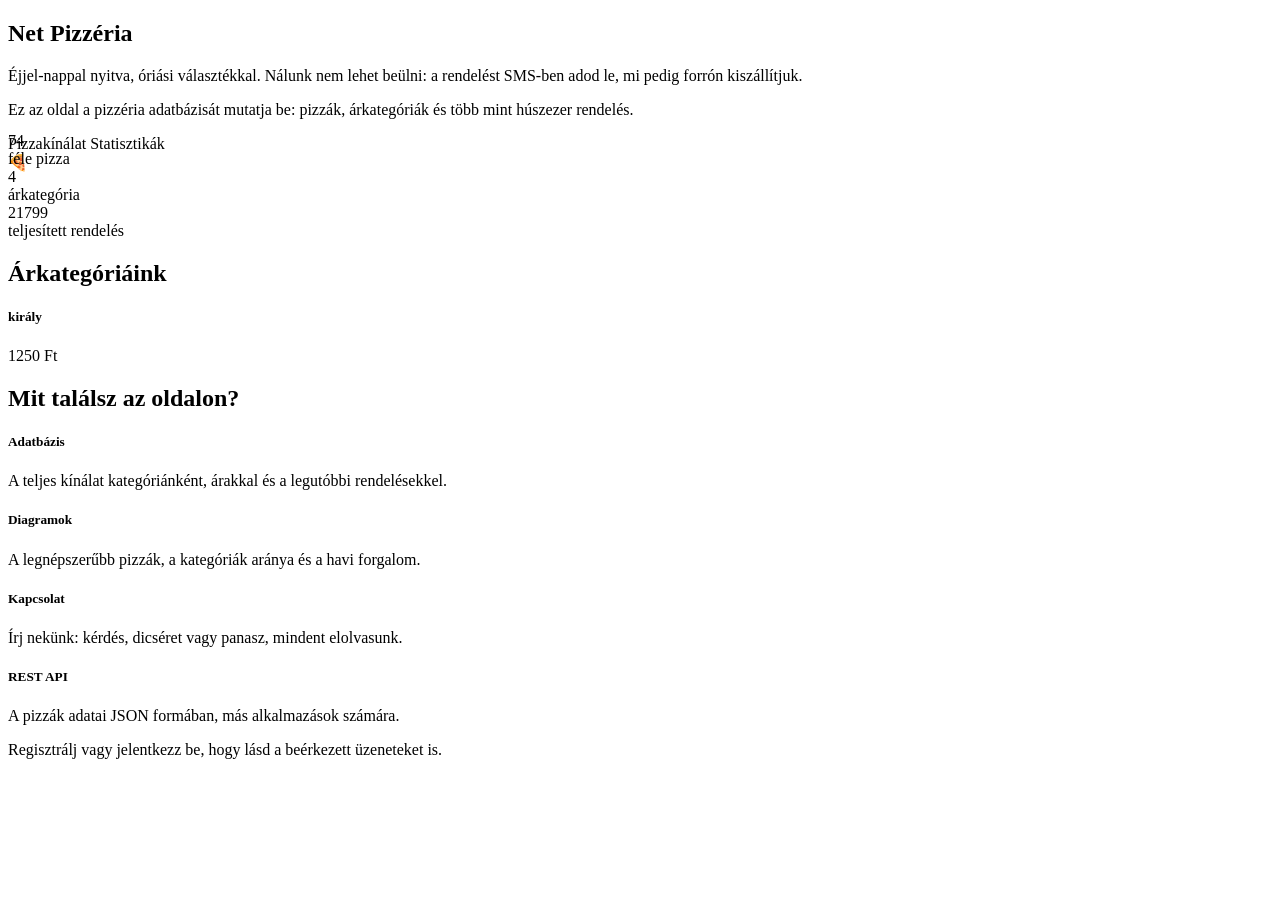
<file: src/main/resources/templates/index.html>
<!DOCTYPE html>
<html lang="hu" xmlns:th="http://www.thymeleaf.org" xmlns:sec="http://www.thymeleaf.org/extras/spring-security">
<head th:replace="~{fragments :: head('Főoldal')}"></head>
<body>
<nav th:replace="~{fragments :: menu('fooldal')}"></nav>
<main>
    <section class="hero">
        <div class="container">
            <div class="row align-items-center">
                <div class="col-lg-8">
                    <h1 class="display-4">Net Pizzéria</h1>
                    <p class="lead">Éjjel-nappal nyitva, óriási választékkal. Nálunk nem lehet beülni: a rendelést SMS-ben adod le, mi pedig forrón kiszállítjuk.</p>
                    <p class="mb-4">Ez az oldal a pizzéria adatbázisát mutatja be: pizzák, árkategóriák és több mint húszezer rendelés.</p>
                    <a th:href="@{/adatbazis}" class="btn btn-light btn-lg me-2"><i class="bi bi-list-ul"></i> Pizzakínálat</a>
                    <a th:href="@{/diagram}" class="btn btn-outline-light btn-lg"><i class="bi bi-bar-chart"></i> Statisztikák</a>
                </div>
                <div class="col-lg-4 text-center d-none d-lg-block">
                    <div class="nagy-pizza">🍕</div>
                </div>
            </div>
        </div>
    </section>

    <div class="container">
        <div class="row g-4 text-center" style="margin-top: -2.5rem;">
            <div class="col-md-4"><div class="card shadow-sm"><div class="card-body">
                <div class="stat-szam" th:text="${pizzaSzam}">74</div><div>féle pizza</div>
            </div></div></div>
            <div class="col-md-4"><div class="card shadow-sm"><div class="card-body">
                <div class="stat-szam" th:text="${kategoriaSzam}">4</div><div>árkategória</div>
            </div></div></div>
            <div class="col-md-4"><div class="card shadow-sm"><div class="card-body">
                <div class="stat-szam" th:text="${#numbers.formatInteger(rendelesSzam, 1, 'WHITESPACE')}">21799</div><div>teljesített rendelés</div>
            </div></div></div>
        </div>

        <h2 class="text-center mt-5 mb-4">Árkategóriáink</h2>
        <div class="row g-4">
            <div class="col-sm-6 col-lg-3" th:each="k : ${kategoriak}">
                <div class="card h-100 text-center funkcio-kartya"><div class="card-body">
                    <div class="kartya-ikon"><i class="bi bi-award"></i></div>
                    <h5 class="card-title text-capitalize mt-2" th:text="${k.nev}">király</h5>
                    <p class="ar-cimke fs-4 mb-0" th:text="${k.ar} + ' Ft'">1250 Ft</p>
                </div></div>
            </div>
        </div>

        <h2 class="text-center mt-5 mb-4">Mit találsz az oldalon?</h2>
        <div class="row g-4">
            <div class="col-md-6 col-lg-3"><a th:href="@{/adatbazis}" class="text-reset text-decoration-none">
                <div class="card h-100 funkcio-kartya"><div class="card-body">
                    <i class="bi bi-database kartya-ikon"></i><h5 class="mt-2">Adatbázis</h5>
                    <p class="mb-0">A teljes kínálat kategóriánként, árakkal és a legutóbbi rendelésekkel.</p>
                </div></div></a></div>
            <div class="col-md-6 col-lg-3"><a th:href="@{/diagram}" class="text-reset text-decoration-none">
                <div class="card h-100 funkcio-kartya"><div class="card-body">
                    <i class="bi bi-pie-chart kartya-ikon"></i><h5 class="mt-2">Diagramok</h5>
                    <p class="mb-0">A legnépszerűbb pizzák, a kategóriák aránya és a havi forgalom.</p>
                </div></div></a></div>
            <div class="col-md-6 col-lg-3"><a th:href="@{/kapcsolat}" class="text-reset text-decoration-none">
                <div class="card h-100 funkcio-kartya"><div class="card-body">
                    <i class="bi bi-envelope kartya-ikon"></i><h5 class="mt-2">Kapcsolat</h5>
                    <p class="mb-0">Írj nekünk: kérdés, dicséret vagy panasz, mindent elolvasunk.</p>
                </div></div></a></div>
            <div class="col-md-6 col-lg-3"><a th:href="@{/rest}" class="text-reset text-decoration-none">
                <div class="card h-100 funkcio-kartya"><div class="card-body">
                    <i class="bi bi-braces kartya-ikon"></i><h5 class="mt-2">REST API</h5>
                    <p class="mb-0">A pizzák adatai JSON formában, más alkalmazások számára.</p>
                </div></div></a></div>
        </div>

        <div class="alert alert-light border mt-5" sec:authorize="isAnonymous()">
            <i class="bi bi-info-circle"></i> <a th:href="@{/register}">Regisztrálj</a> vagy <a th:href="@{/login}">jelentkezz be</a>, hogy lásd a beérkezett üzeneteket is.
        </div>
    </div>
</main>
<footer th:replace="~{fragments :: lablec}"></footer>
</body>
</html>
</file>
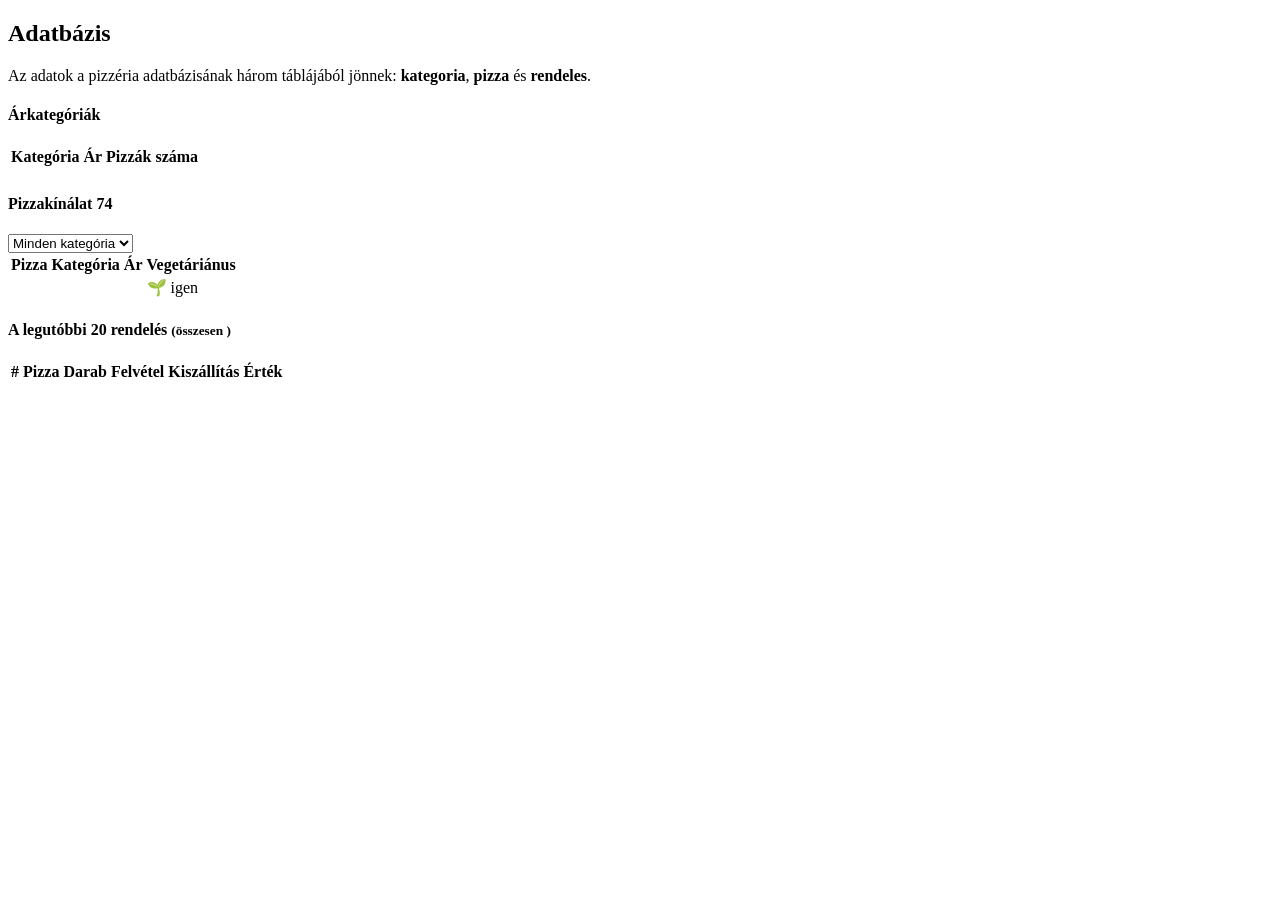
<file: src/main/resources/templates/adatbazis.html>
<!DOCTYPE html>
<html lang="hu" xmlns:th="http://www.thymeleaf.org">
<head th:replace="~{fragments :: head('Adatbázis')}"></head>
<body>
<nav th:replace="~{fragments :: menu('adatbazis')}"></nav>
<main class="container">
    <h2 class="oldal-cim"><i class="bi bi-database"></i> Adatbázis</h2>
    <p>Az adatok a pizzéria adatbázisának három táblájából jönnek: <strong>kategoria</strong>, <strong>pizza</strong> és <strong>rendeles</strong>.</p>

    <!-- 1. tábla: kategoria -->
    <h4 class="mt-4">Árkategóriák</h4>
    <div class="table-responsive">
        <table class="table table-hover bg-white shadow-sm">
            <thead class="table-primary"><tr><th>Kategória</th><th class="text-end">Ár</th><th class="text-end">Pizzák száma</th></tr></thead>
            <tbody>
            <tr th:each="k : ${kategoriak}">
                <td class="text-capitalize" th:text="${k.nev}"></td>
                <td class="text-end ar-cimke" th:text="${k.ar} + ' Ft'"></td>
                <td class="text-end" th:text="${pizzaSzam.get(k.nev) ?: 0}"></td>
            </tr>
            </tbody>
        </table>
    </div>

    <!-- 2. tábla: pizza (a kategoria táblához kapcsolva) -->
    <div class="d-flex flex-wrap justify-content-between align-items-end mt-5 mb-2 gap-2">
        <h4 class="mb-0">Pizzakínálat <span class="badge bg-secondary" th:text="${pizzak.size()}">74</span></h4>
        <form th:action="@{/adatbazis}" method="get" class="d-flex gap-2">
            <select name="kategoria" class="form-select" onchange="this.form.submit()">
                <option value="">Minden kategória</option>
                <option th:each="k : ${kategoriak}" th:value="${k.nev}" th:text="${k.nev}" th:selected="${k.nev == valasztott}"></option>
            </select>
        </form>
    </div>
    <div class="table-responsive">
        <table class="table table-striped table-hover bg-white shadow-sm">
            <thead class="table-primary"><tr><th>Pizza</th><th>Kategória</th><th class="text-end">Ár</th><th class="text-center">Vegetáriánus</th></tr></thead>
            <tbody>
            <tr th:each="p : ${pizzak}">
                <td th:text="${p.nev}"></td>
                <td class="text-capitalize" th:text="${p.kategoria.nev}"></td>
                <td class="text-end" th:text="${p.kategoria.ar} + ' Ft'"></td>
                <td class="text-center"><span th:if="${p.vegetarianus}" class="badge bg-success">🌱 igen</span></td>
            </tr>
            </tbody>
        </table>
    </div>

    <!-- 3. tábla: rendeles (a pizza és a kategoria táblához kapcsolva) -->
    <h4 class="mt-5">A legutóbbi 20 rendelés <small class="text-muted">(összesen <span th:text="${rendelesSzam}"></span>)</small></h4>
    <div class="table-responsive">
        <table class="table table-sm table-hover bg-white shadow-sm">
            <thead class="table-primary"><tr><th>#</th><th>Pizza</th><th class="text-end">Darab</th><th>Felvétel</th><th>Kiszállítás</th><th class="text-end">Érték</th></tr></thead>
            <tbody>
            <tr th:each="r : ${rendelesek}">
                <td th:text="${r.az}"></td>
                <td th:text="${r.pizza.nev}"></td>
                <td class="text-end" th:text="${r.darab}"></td>
                <td th:text="${#temporals.format(r.felvetel, 'yyyy.MM.dd HH:mm')}"></td>
                <td th:text="${#temporals.format(r.kiszallitas, 'yyyy.MM.dd HH:mm')}"></td>
                <td class="text-end" th:text="${r.ertek} + ' Ft'"></td>
            </tr>
            </tbody>
        </table>
    </div>
</main>
<footer th:replace="~{fragments :: lablec}"></footer>
</body>
</html>
</file>
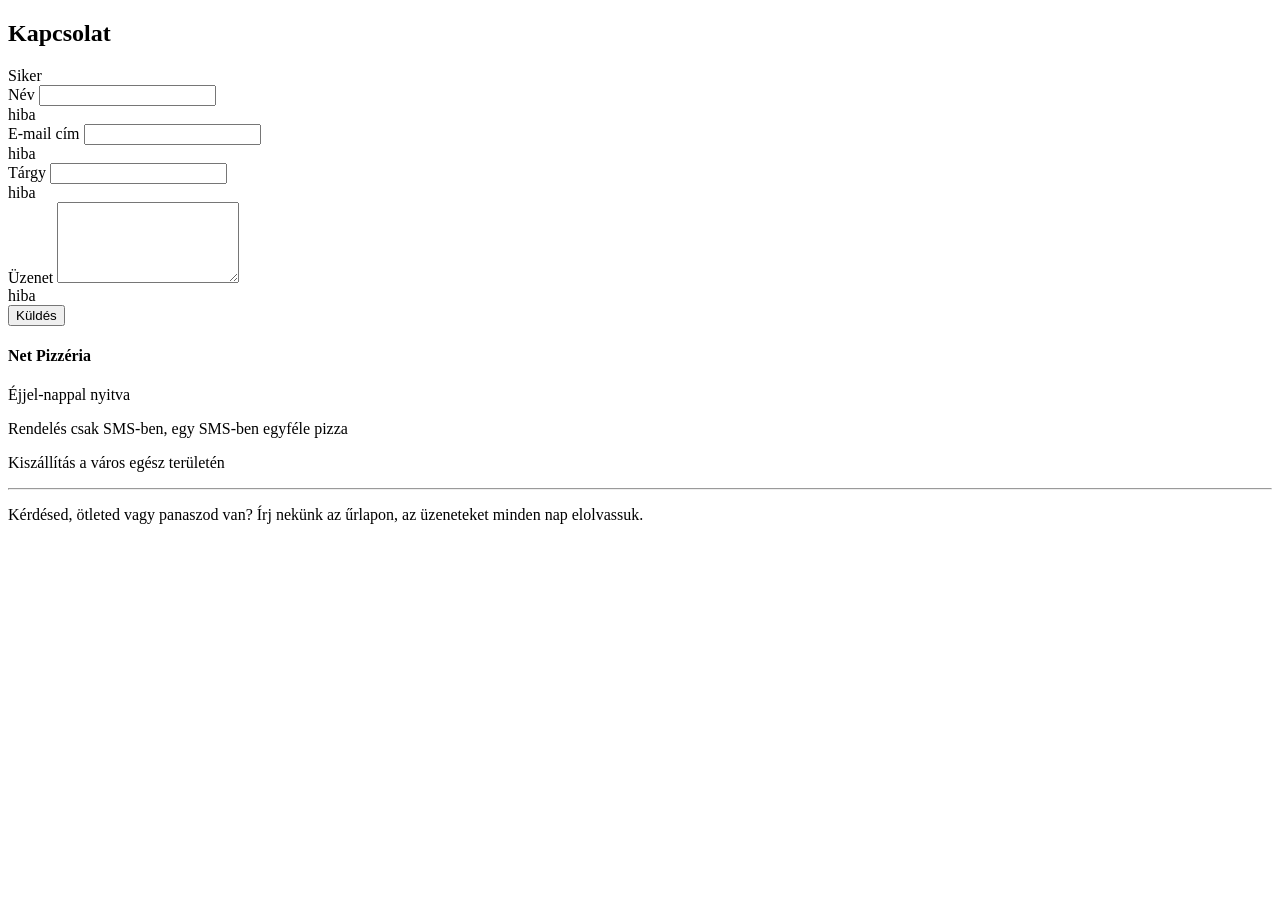
<file: src/main/resources/templates/kapcsolat.html>
<!DOCTYPE html>
<html lang="hu" xmlns:th="http://www.thymeleaf.org">
<head th:replace="~{fragments :: head('Kapcsolat')}"></head>
<body>
<nav th:replace="~{fragments :: menu('kapcsolat')}"></nav>
<main class="container">
    <h2 class="oldal-cim"><i class="bi bi-envelope"></i> Kapcsolat</h2>
    <div class="row g-4">
        <div class="col-lg-7">
            <div th:if="${siker}" class="alert alert-success" th:text="${siker}">Siker</div>
            <div class="card shadow-sm"><div class="card-body">
                <!-- novalidate: a böngésző ne ellenőrizzen, a validáció a szerveren történik -->
                <form th:action="@{/kapcsolat}" th:object="${urlap}" method="post" novalidate>
                    <div class="mb-3">
                        <label class="form-label">Név</label>
                        <input type="text" th:field="*{nev}" class="form-control" th:classappend="${#fields.hasErrors('nev')} ? is-invalid">
                        <div class="invalid-feedback" th:errors="*{nev}">hiba</div>
                    </div>
                    <div class="mb-3">
                        <label class="form-label">E-mail cím</label>
                        <input type="email" th:field="*{email}" class="form-control" th:classappend="${#fields.hasErrors('email')} ? is-invalid">
                        <div class="invalid-feedback" th:errors="*{email}">hiba</div>
                    </div>
                    <div class="mb-3">
                        <label class="form-label">Tárgy</label>
                        <input type="text" th:field="*{targy}" class="form-control" th:classappend="${#fields.hasErrors('targy')} ? is-invalid">
                        <div class="invalid-feedback" th:errors="*{targy}">hiba</div>
                    </div>
                    <div class="mb-3">
                        <label class="form-label">Üzenet</label>
                        <textarea th:field="*{szoveg}" rows="5" class="form-control" th:classappend="${#fields.hasErrors('szoveg')} ? is-invalid"></textarea>
                        <div class="invalid-feedback" th:errors="*{szoveg}">hiba</div>
                    </div>
                    <button type="submit" class="btn btn-primary"><i class="bi bi-send"></i> Küldés</button>
                </form>
            </div></div>
        </div>
        <div class="col-lg-5">
            <div class="card h-100 bg-primary text-white"><div class="card-body">
                <h4>Net Pizzéria</h4>
                <p><i class="bi bi-clock"></i> Éjjel-nappal nyitva</p>
                <p><i class="bi bi-phone"></i> Rendelés csak SMS-ben, egy SMS-ben egyféle pizza</p>
                <p><i class="bi bi-truck"></i> Kiszállítás a város egész területén</p>
                <hr>
                <p class="mb-0">Kérdésed, ötleted vagy panaszod van? Írj nekünk az űrlapon, az üzeneteket minden nap elolvassuk.</p>
            </div></div>
        </div>
    </div>
</main>
<footer th:replace="~{fragments :: lablec}"></footer>
</body>
</html>
</file>
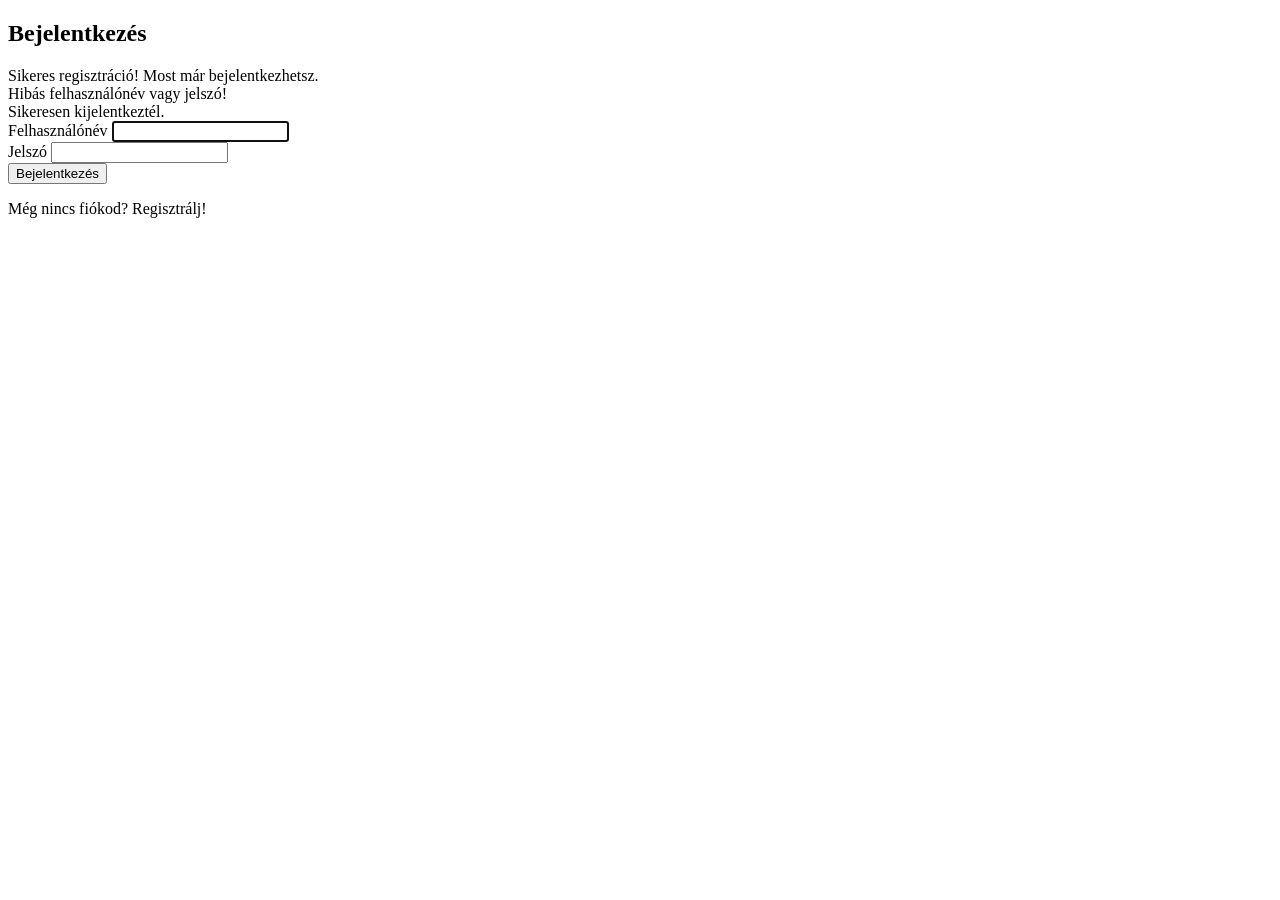
<file: src/main/resources/templates/login.html>
<!DOCTYPE html>
<html lang="hu" xmlns:th="http://www.thymeleaf.org">
<head th:replace="~{fragments :: head('Bejelentkezés')}"></head>
<body>
<nav th:replace="~{fragments :: menu('login')}"></nav>
<main class="container">
    <div class="row justify-content-center">
        <div class="col-md-6 col-lg-5">
            <h2 class="oldal-cim text-center"><i class="bi bi-box-arrow-in-right"></i> Bejelentkezés</h2>
            <div th:if="${param.registered}" class="alert alert-success">Sikeres regisztráció! Most már bejelentkezhetsz.</div>
            <div th:if="${param.error}" class="alert alert-danger">Hibás felhasználónév vagy jelszó!</div>
            <div th:if="${param.logout}" class="alert alert-info">Sikeresen kijelentkeztél.</div>
            <div class="card shadow-sm"><div class="card-body">
                <form th:action="@{/login}" method="post">
                    <div class="mb-3">
                        <label class="form-label">Felhasználónév</label>
                        <input type="text" name="username" class="form-control" required autofocus>
                    </div>
                    <div class="mb-3">
                        <label class="form-label">Jelszó</label>
                        <input type="password" name="password" class="form-control" required>
                    </div>
                    <button type="submit" class="btn btn-primary w-100">Bejelentkezés</button>
                </form>
            </div></div>
            <p class="text-center mt-3">Még nincs fiókod? <a th:href="@{/register}">Regisztrálj!</a></p>
        </div>
    </div>
</main>
<footer th:replace="~{fragments :: lablec}"></footer>
</body>
</html>
</file>
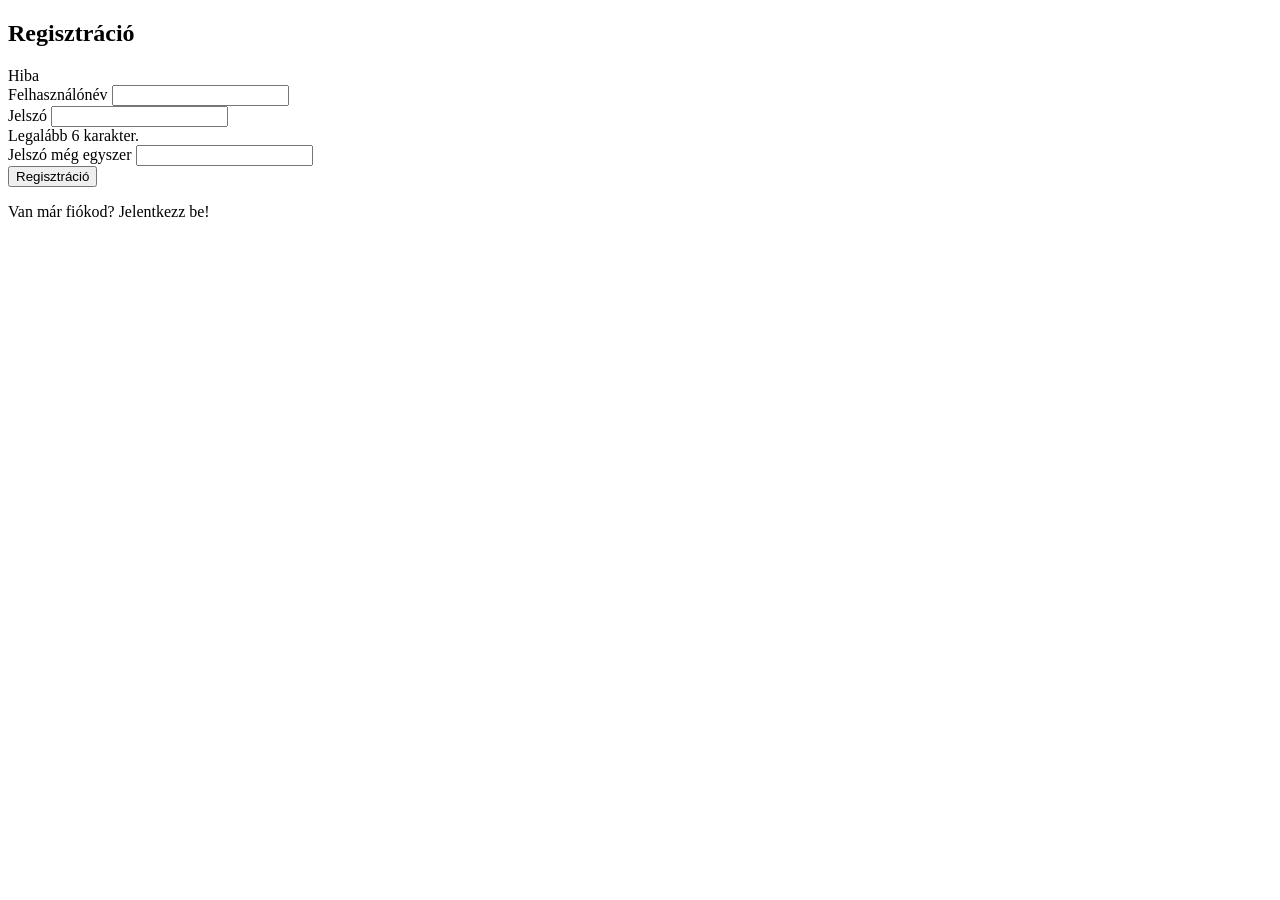
<file: src/main/resources/templates/register.html>
<!DOCTYPE html>
<html lang="hu" xmlns:th="http://www.thymeleaf.org">
<head th:replace="~{fragments :: head('Regisztráció')}"></head>
<body>
<nav th:replace="~{fragments :: menu('register')}"></nav>
<main class="container">
    <div class="row justify-content-center">
        <div class="col-md-6 col-lg-5">
            <h2 class="oldal-cim text-center"><i class="bi bi-person-plus"></i> Regisztráció</h2>
            <div th:if="${error}" class="alert alert-danger" th:text="${error}">Hiba</div>
            <div class="card shadow-sm"><div class="card-body">
                <form th:action="@{/register}" method="post">
                    <div class="mb-3">
                        <label class="form-label">Felhasználónév</label>
                        <input type="text" name="username" class="form-control" th:value="${username}" required>
                    </div>
                    <div class="mb-3">
                        <label class="form-label">Jelszó</label>
                        <input type="password" name="password" class="form-control" required>
                        <div class="form-text">Legalább 6 karakter.</div>
                    </div>
                    <div class="mb-3">
                        <label class="form-label">Jelszó még egyszer</label>
                        <input type="password" name="password2" class="form-control" required>
                    </div>
                    <button type="submit" class="btn btn-primary w-100">Regisztráció</button>
                </form>
            </div></div>
            <p class="text-center mt-3">Van már fiókod? <a th:href="@{/login}">Jelentkezz be!</a></p>
        </div>
    </div>
</main>
<footer th:replace="~{fragments :: lablec}"></footer>
</body>
</html>
</file>
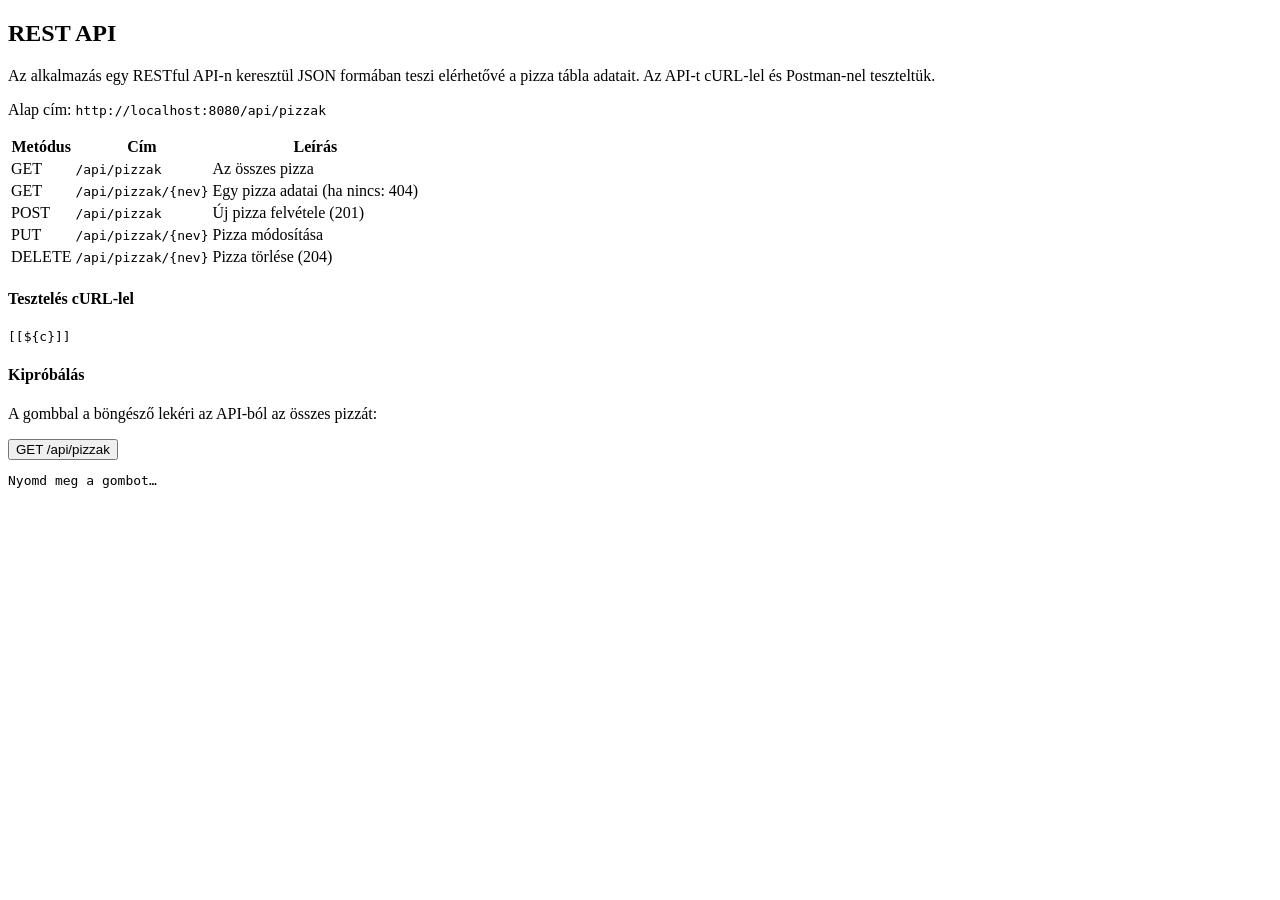
<file: src/main/resources/templates/rest.html>
<!DOCTYPE html>
<html lang="hu" xmlns:th="http://www.thymeleaf.org">
<head th:replace="~{fragments :: head('REST API')}"></head>
<body>
<nav th:replace="~{fragments :: menu('rest')}"></nav>
<main class="container">
    <h2 class="oldal-cim"><i class="bi bi-braces"></i> REST API</h2>
    <p>Az alkalmazás egy RESTful API-n keresztül JSON formában teszi elérhetővé a pizza tábla adatait. Az API-t cURL-lel és Postman-nel teszteltük.</p>
    <p>Alap cím: <code th:text="${apiUrl}">http://localhost:8080/api/pizzak</code></p>

    <div class="table-responsive">
        <table class="table bg-white shadow-sm">
            <thead class="table-primary"><tr><th>Metódus</th><th>Cím</th><th>Leírás</th></tr></thead>
            <tbody>
            <tr><td><span class="badge bg-success">GET</span></td><td><code>/api/pizzak</code></td><td>Az összes pizza</td></tr>
            <tr><td><span class="badge bg-success">GET</span></td><td><code>/api/pizzak/{nev}</code></td><td>Egy pizza adatai (ha nincs: 404)</td></tr>
            <tr><td><span class="badge bg-primary">POST</span></td><td><code>/api/pizzak</code></td><td>Új pizza felvétele (201)</td></tr>
            <tr><td><span class="badge bg-warning text-dark">PUT</span></td><td><code>/api/pizzak/{nev}</code></td><td>Pizza módosítása</td></tr>
            <tr><td><span class="badge bg-danger">DELETE</span></td><td><code>/api/pizzak/{nev}</code></td><td>Pizza törlése (204)</td></tr>
            </tbody>
        </table>
    </div>

    <h4 class="mt-4">Tesztelés cURL-lel</h4>
    <pre class="kod"><th:block th:each="c : ${curlok}">[[${c}]]
</th:block></pre>

    <h4 class="mt-4">Kipróbálás</h4>
    <p>A gombbal a böngésző lekéri az API-ból az összes pizzát:</p>
    <button class="btn btn-primary" id="lekeres"><i class="bi bi-play"></i> GET /api/pizzak</button>
    <pre class="kod mt-3" id="valasz" style="max-height: 400px; overflow:auto;">Nyomd meg a gombot…</pre>
</main>
<footer th:replace="~{fragments :: lablec}"></footer>
<script th:inline="javascript">
    const apiUrl = /*[[@{/api/pizzak}]]*/ '/api/pizzak';
    document.getElementById('lekeres').addEventListener('click', async () => {
        const v = await fetch(apiUrl);
        const adat = await v.json();
        document.getElementById('valasz').textContent = JSON.stringify(adat, null, 2);
    });
</script>
</body>
</html>
</file>
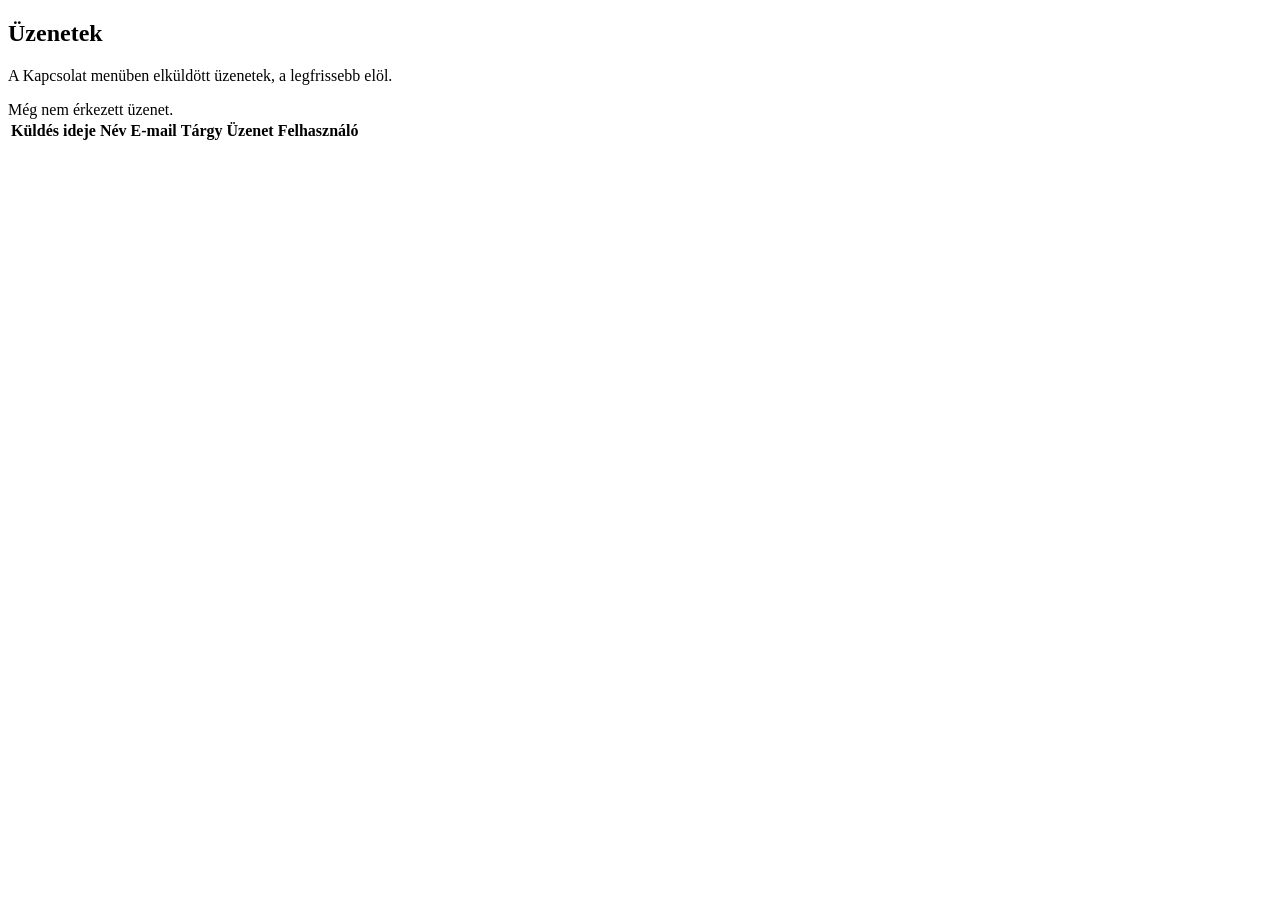
<file: src/main/resources/templates/uzenetek.html>
<!DOCTYPE html>
<html lang="hu" xmlns:th="http://www.thymeleaf.org">
<head th:replace="~{fragments :: head('Üzenetek')}"></head>
<body>
<nav th:replace="~{fragments :: menu('uzenetek')}"></nav>
<main class="container">
    <h2 class="oldal-cim"><i class="bi bi-chat-left-text"></i> Üzenetek</h2>
    <p>A Kapcsolat menüben elküldött üzenetek, a legfrissebb elöl.</p>
    <div th:if="${uzenetek.isEmpty()}" class="alert alert-info">Még nem érkezett üzenet.</div>
    <div class="table-responsive" th:unless="${uzenetek.isEmpty()}">
        <table class="table table-striped table-hover bg-white shadow-sm align-middle">
            <thead class="table-primary">
            <tr><th>Küldés ideje</th><th>Név</th><th>E-mail</th><th>Tárgy</th><th>Üzenet</th><th>Felhasználó</th></tr>
            </thead>
            <tbody>
            <tr th:each="u : ${uzenetek}">
                <td class="text-nowrap" th:text="${#temporals.format(u.kuldesIdeje, 'yyyy.MM.dd HH:mm:ss')}"></td>
                <td th:text="${u.nev}"></td>
                <td th:text="${u.email}"></td>
                <td th:text="${u.targy}"></td>
                <td th:text="${u.szoveg}" style="white-space: pre-wrap; max-width: 28rem;"></td>
                <td><span th:text="${u.felhasznalo ?: 'vendég'}" class="badge bg-secondary"></span></td>
            </tr>
            </tbody>
        </table>
    </div>
</main>
<footer th:replace="~{fragments :: lablec}"></footer>
</body>
</html>
</file>
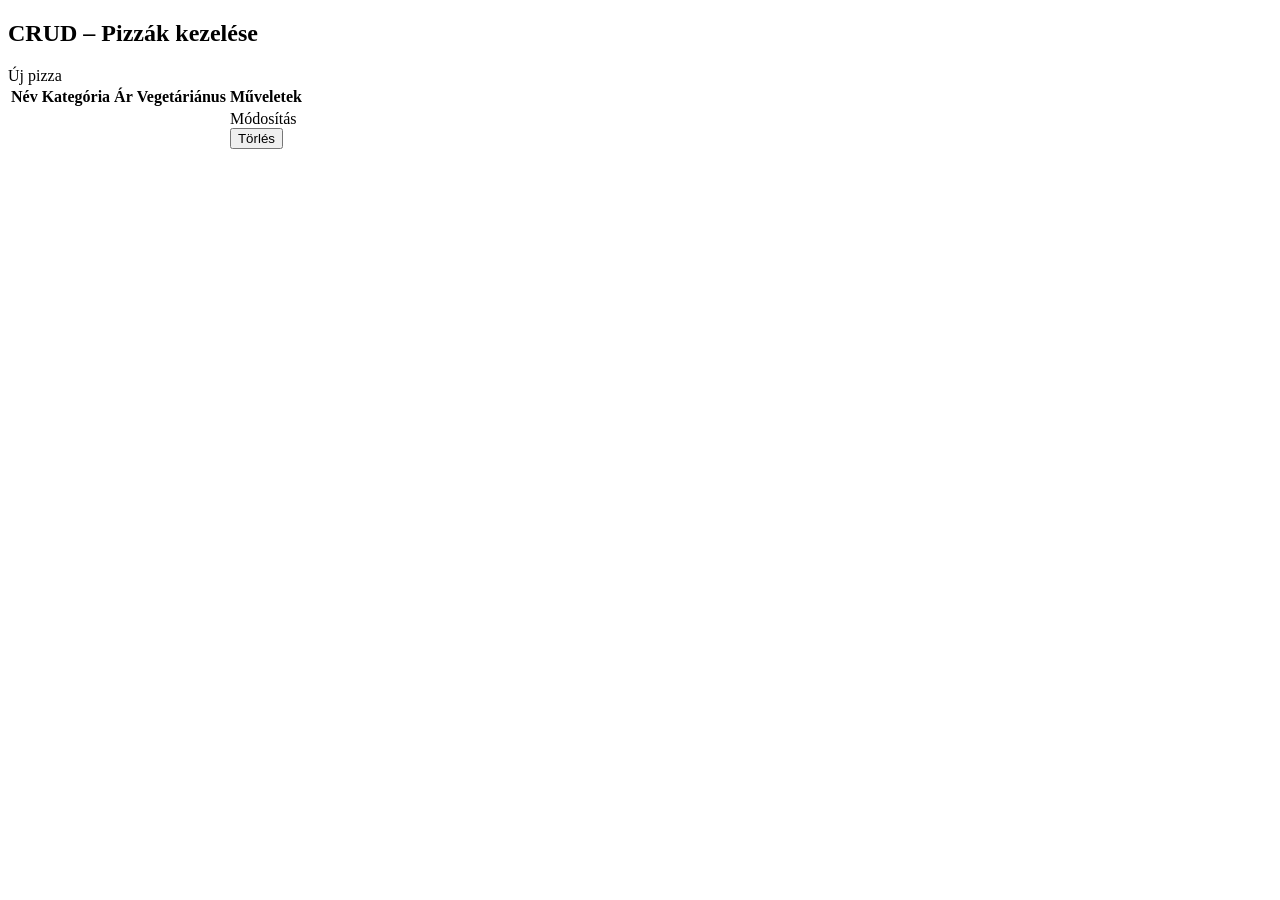
<file: src/main/resources/templates/crud/lista.html>
<!DOCTYPE html>
<html lang="hu" xmlns:th="http://www.thymeleaf.org">
<head th:replace="~{fragments :: head('CRUD')}"></head>
<body>
<nav th:replace="~{fragments :: menu('crud')}"></nav>
<main class="container">
    <div class="d-flex justify-content-between align-items-center oldal-cim">
        <h2 class="mb-0"><i class="bi bi-pencil-square"></i> CRUD – Pizzák kezelése</h2>
        <a th:href="@{/crud/uj}" class="btn btn-success"><i class="bi bi-plus-lg"></i> Új pizza</a>
    </div>
    <div th:if="${uzenet}" class="alert alert-success" th:text="${uzenet}"></div>
    <div th:if="${hiba}" class="alert alert-danger" th:text="${hiba}"></div>
    <div class="table-responsive">
        <table class="table table-striped table-hover bg-white shadow-sm align-middle">
            <thead class="table-primary">
            <tr><th>Név</th><th>Kategória</th><th class="text-end">Ár</th><th class="text-center">Vegetáriánus</th><th class="text-end">Műveletek</th></tr>
            </thead>
            <tbody>
            <tr th:each="p : ${pizzak}">
                <td th:text="${p.nev}"></td>
                <td class="text-capitalize" th:text="${p.kategoria.nev}"></td>
                <td class="text-end" th:text="${p.kategoria.ar} + ' Ft'"></td>
                <td class="text-center" th:text="${p.vegetarianus} ? 'igen' : 'nem'"></td>
                <td class="text-end text-nowrap">
                    <a th:href="@{/crud/modosit(nev=${p.nev})}" class="btn btn-sm btn-outline-primary"><i class="bi bi-pencil"></i> Módosítás</a>
                    <form th:action="@{/crud/torol}" method="post" class="d-inline"
                          onsubmit="return confirm('Biztosan törlöd ezt a pizzát? A hozzá tartozó rendelések is törlődnek.');">
                        <input type="hidden" name="nev" th:value="${p.nev}">
                        <button type="submit" class="btn btn-sm btn-outline-danger"><i class="bi bi-trash"></i> Törlés</button>
                    </form>
                </td>
            </tr>
            </tbody>
        </table>
    </div>
</main>
<footer th:replace="~{fragments :: lablec}"></footer>
</body>
</html>
</file>
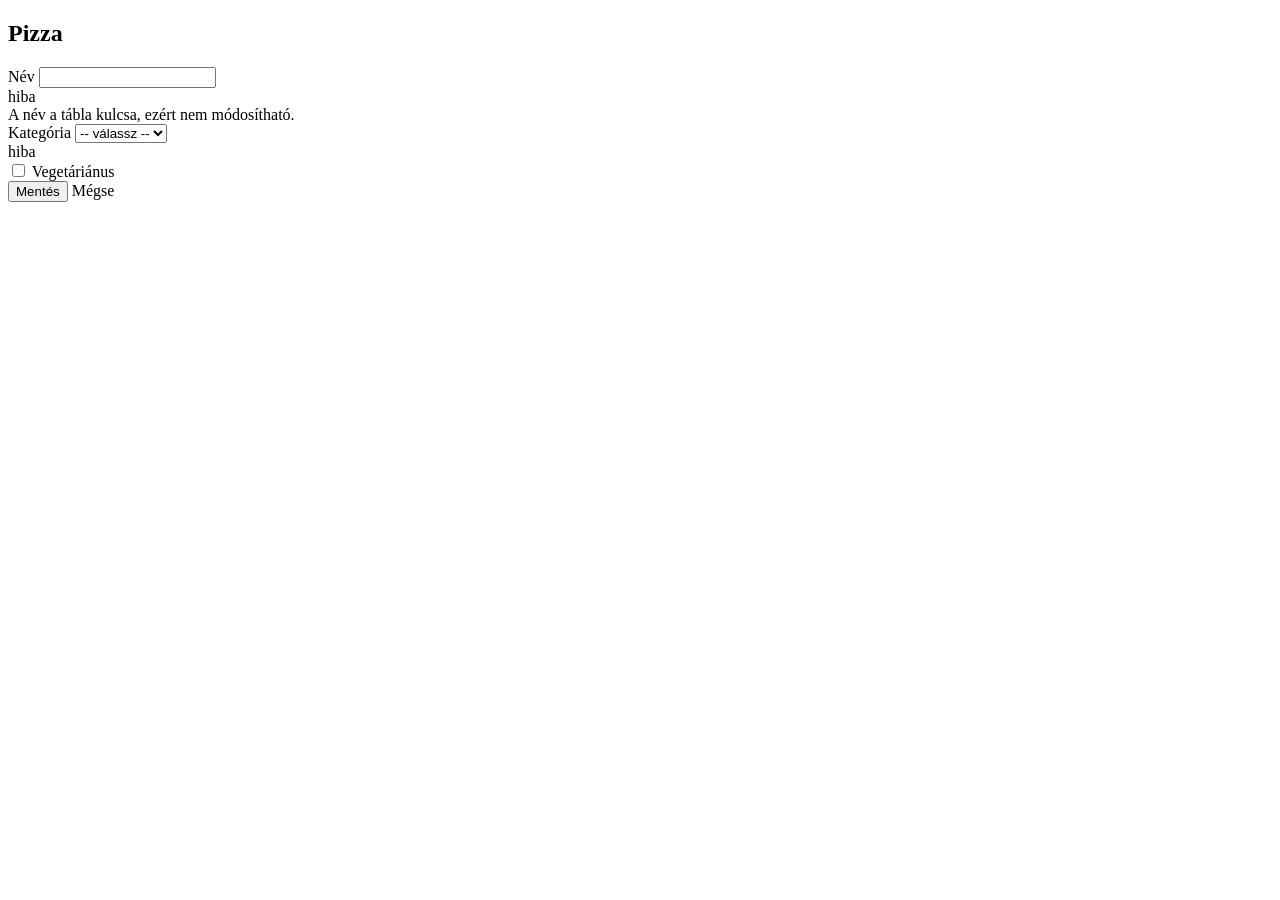
<file: src/main/resources/templates/crud/urlap.html>
<!DOCTYPE html>
<html lang="hu" xmlns:th="http://www.thymeleaf.org">
<head th:replace="~{fragments :: head(${uj} ? 'Új pizza' : 'Pizza módosítása')}"></head>
<body>
<nav th:replace="~{fragments :: menu('crud')}"></nav>
<main class="container">
    <div class="row justify-content-center">
        <div class="col-md-8 col-lg-6">
            <h2 class="oldal-cim" th:text="${uj} ? 'Új pizza felvétele' : 'Pizza módosítása'">Pizza</h2>
            <div class="card shadow-sm"><div class="card-body">
                <form th:action="${uj} ? @{/crud/uj} : @{/crud/modosit}" th:object="${urlap}" method="post" novalidate>
                    <div class="mb-3">
                        <label class="form-label">Név</label>
                        <input type="text" th:field="*{nev}" class="form-control" th:readonly="${!uj}"
                               th:classappend="${#fields.hasErrors('nev')} ? is-invalid">
                        <div class="invalid-feedback" th:errors="*{nev}">hiba</div>
                        <div class="form-text" th:unless="${uj}">A név a tábla kulcsa, ezért nem módosítható.</div>
                    </div>
                    <div class="mb-3">
                        <label class="form-label">Kategória</label>
                        <select th:field="*{kategoriaNev}" class="form-select" th:classappend="${#fields.hasErrors('kategoriaNev')} ? is-invalid">
                            <option value="">-- válassz --</option>
                            <option th:each="k : ${kategoriak}" th:value="${k.nev}" th:text="${k.nev} + ' (' + ${k.ar} + ' Ft)'"></option>
                        </select>
                        <div class="invalid-feedback" th:errors="*{kategoriaNev}">hiba</div>
                    </div>
                    <div class="form-check mb-3">
                        <input type="checkbox" th:field="*{vegetarianus}" class="form-check-input" id="veg">
                        <label class="form-check-label" for="veg">Vegetáriánus</label>
                    </div>
                    <button type="submit" class="btn btn-primary"><i class="bi bi-save"></i> Mentés</button>
                    <a th:href="@{/crud}" class="btn btn-secondary">Mégse</a>
                </form>
            </div></div>
        </div>
    </div>
</main>
<footer th:replace="~{fragments :: lablec}"></footer>
</body>
</html>
</file>
